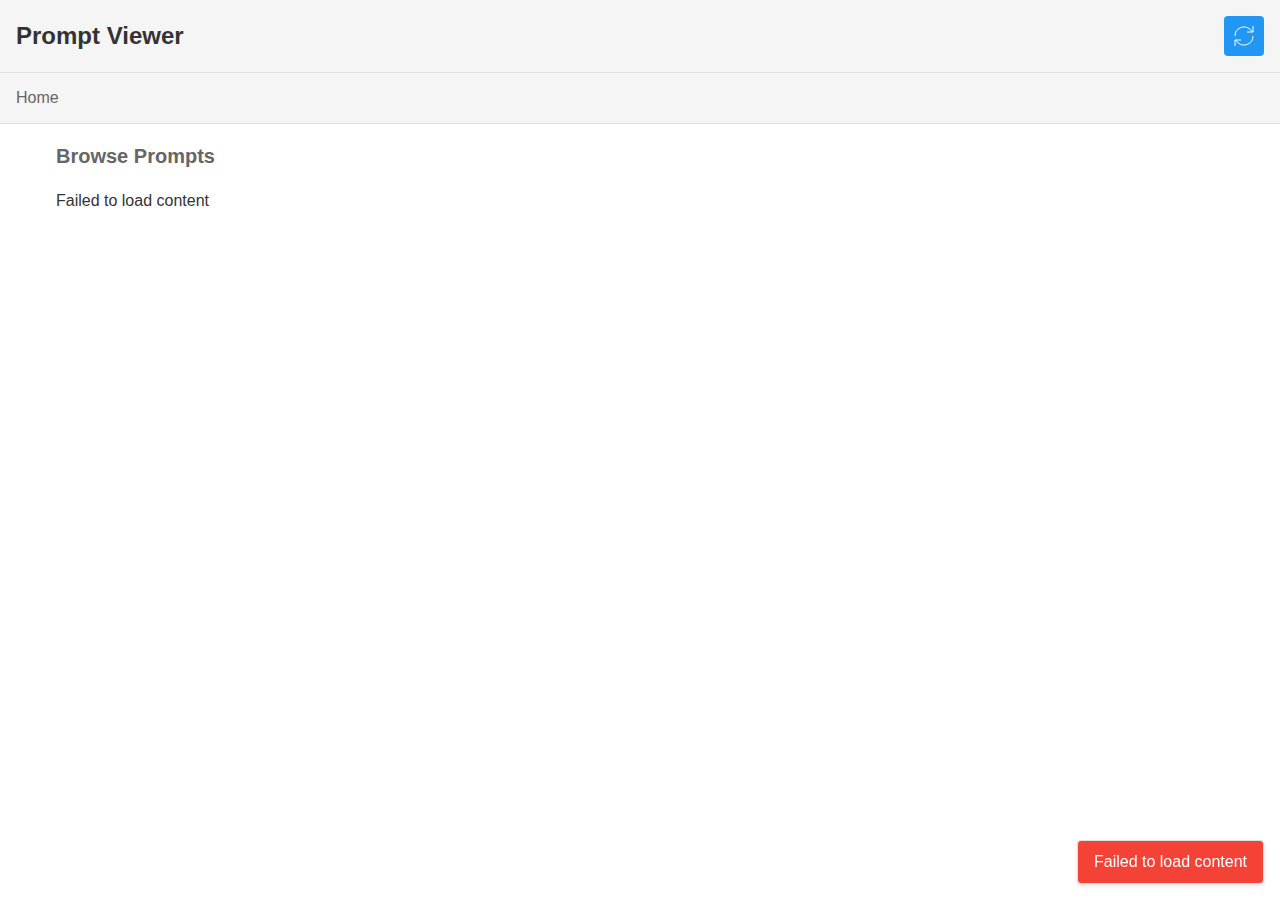
<file: index.html>
<!DOCTYPE html>
<html lang="en">
<head>
    <meta charset="UTF-8">
    <meta name="viewport" content="width=device-width, initial-scale=1.0">
    <meta name="description" content="Browse and copy prompts from your prompt library with offline support">
    <title>Prompt Viewer</title>
    
    <!-- PWA Meta Tags -->
    <meta name="theme-color" content="#1a1a1a">
    <meta name="apple-mobile-web-app-capable" content="yes">
    <meta name="apple-mobile-web-app-status-bar-style" content="default">
    <meta name="apple-mobile-web-app-title" content="Prompt Viewer">
    
    <!-- Manifest -->
    <link rel="manifest" href="manifest.json">
    
    <!-- Icons -->
    <link rel="icon" type="image/png" href="icons/icon-192.png">
    <link rel="apple-touch-icon" href="icons/icon-192.png">
    
    <!-- Styles -->
    <link rel="stylesheet" href="style.css">
    
    <!-- Plausible Analytics -->
    <script defer data-domain="the-focus-ai.github.io" src="https://plausible.io/js/script.js"></script>
</head>
<body>
    <div id="app">
        <header>
            <h1>Prompt Viewer</h1>
            <button id="refresh-btn" class="icon-btn" title="Refresh prompts">
                <svg width="24" height="24" viewBox="0 0 24 24" fill="none" stroke="currentColor">
                    <path d="M21 2v6h-6M3 12a9 9 0 0 1 15-6.7L21 8M3 22v-6h6M21 12a9 9 0 0 1-15 6.7L3 16"/>
                </svg>
            </button>
        </header>
        
        <nav id="breadcrumb">
            <span class="breadcrumb-item" data-path="">Home</span>
        </nav>
        
        <main>
            <section id="recent-section" class="hidden">
                <h2>Recently Viewed</h2>
                <div id="recent-list" class="file-list"></div>
            </section>
            
            <section id="browser-section">
                <h2>Browse Prompts</h2>
                <div id="file-list" class="file-list">
                    <div class="loading">Loading prompts...</div>
                </div>
            </section>
            
            <section id="viewer-section" class="hidden">
                <div id="prompt-content"></div>
                <button id="copy-btn" class="primary-btn">Copy to Clipboard</button>
            </section>
        </main>
        
        <div id="status-indicator" class="status-indicator"></div>
    </div>
    
    <script src="app.js"></script>
    <script>
        // Register service worker
        if ('serviceWorker' in navigator) {
            navigator.serviceWorker.register('service-worker.js')
                .then(reg => console.log('Service Worker registered'))
                .catch(err => console.error('Service Worker registration failed:', err));
        }
    </script>
</body>
</html>
</file>
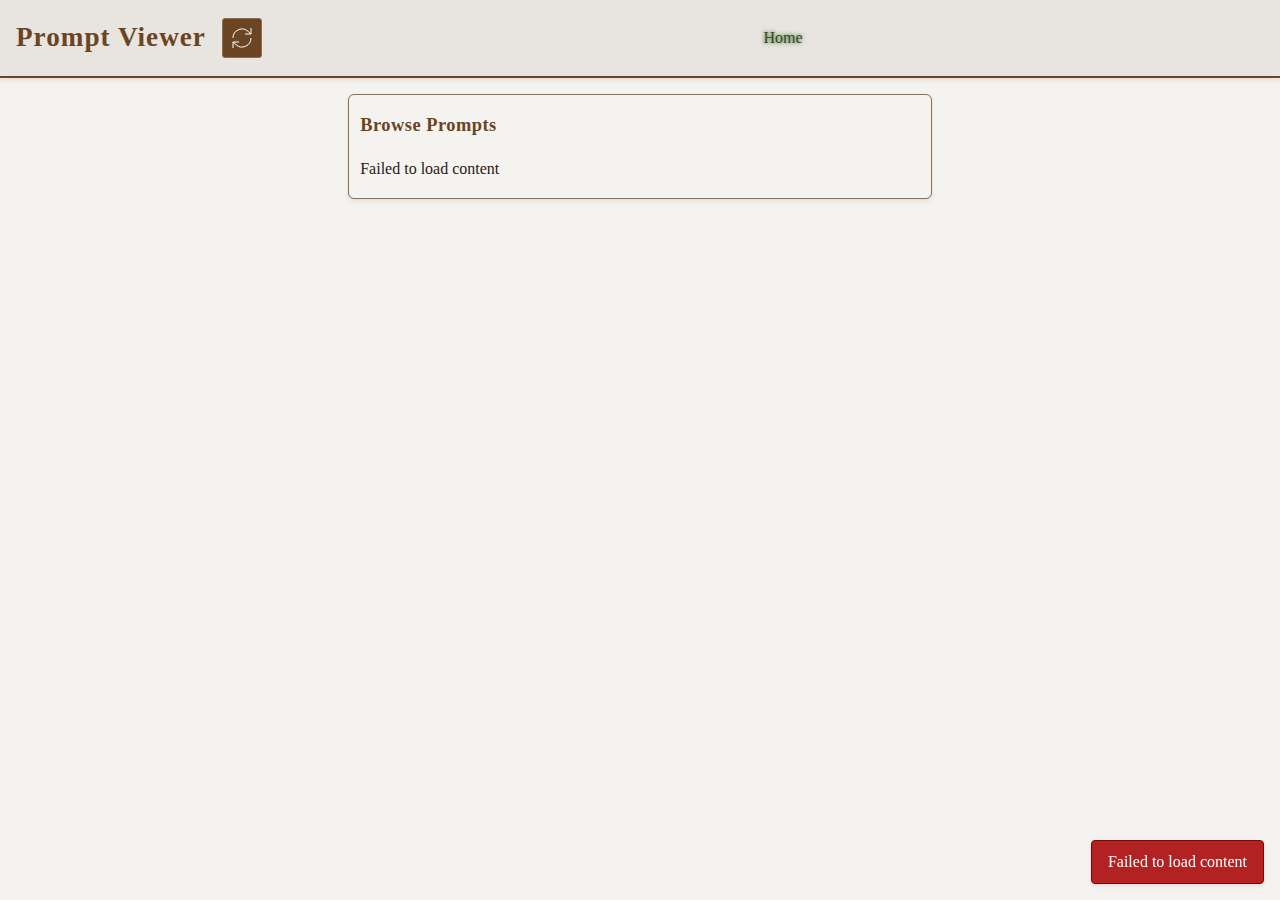
<file: pwa/index.html>
<!DOCTYPE html>
<html lang="en">
<head>
    <meta charset="UTF-8">
    <meta name="viewport" content="width=device-width, initial-scale=1.0">
    <meta name="description" content="Browse and copy prompts from your prompt library with offline support">
    <title>Prompt Viewer</title>
    
    <!-- PWA Meta Tags -->
    <meta name="theme-color" content="#6b4423">
    <meta name="apple-mobile-web-app-capable" content="yes">
    <meta name="apple-mobile-web-app-status-bar-style" content="default">
    <meta name="apple-mobile-web-app-title" content="Prompt Viewer">
    
    <!-- Manifest -->
    <link rel="manifest" href="manifest.json">
    
    <!-- Icons -->
    <link rel="icon" type="image/png" href="icons/icon-192.png">
    <link rel="apple-touch-icon" href="icons/icon-192.png">
    
    <!-- Styles -->
    <link rel="preconnect" href="https://fonts.googleapis.com">
    <link rel="preconnect" href="https://fonts.gstatic.com" crossorigin>
    <link href="https://fonts.googleapis.com/css2?family=EB+Garamond:wght@400;600&display=swap" rel="stylesheet">
    <link rel="stylesheet" href="style.css">
    
    <!-- Plausible Analytics -->
    <script defer data-domain="the-focus-ai.github.io" src="https://plausible.io/js/script.js"></script>
</head>
<body>
    <div id="app">
        <header>
            <h1>Prompt Viewer</h1>
            <button id="refresh-btn" class="icon-btn" title="Refresh prompts">
                <svg width="24" height="24" viewBox="0 0 24 24" fill="none" stroke="currentColor">
                    <path d="M21 2v6h-6M3 12a9 9 0 0 1 15-6.7L21 8M3 22v-6h6M21 12a9 9 0 0 1-15 6.7L3 16"/>
                </svg>
            </button>
            <nav id="breadcrumb">
                <span class="breadcrumb-item" data-path="">Home</span>
            </nav>
        </header>
        
        <main>
            <section id="recent-section" class="hidden">
                <h2>Recently Viewed</h2>
                <div id="recent-list" class="file-list"></div>
            </section>
            
            <section id="browser-section">
                <h2>Browse Prompts</h2>
                <div id="file-list" class="file-list">
                    <div class="loading">Loading prompts...</div>
                </div>
            </section>
            
            <section id="viewer-section" class="hidden">
                <div id="prompt-content"></div>
                <div class="viewer-actions">
                    <button id="copy-btn" class="primary-btn">Copy to Clipboard</button>
                    <button id="share-btn" class="primary-btn">Share</button>
                </div>
            </section>
        </main>
        
        <div id="status-indicator" class="status-indicator"></div>
    </div>
    
    <script src="app.js"></script>
    <script>
        // Register service worker
        if ('serviceWorker' in navigator) {
            navigator.serviceWorker.register('service-worker.js')
                .then(reg => console.log('Service Worker registered'))
                .catch(err => console.error('Service Worker registration failed:', err));
        }
    </script>
</body>
</html>
</file>
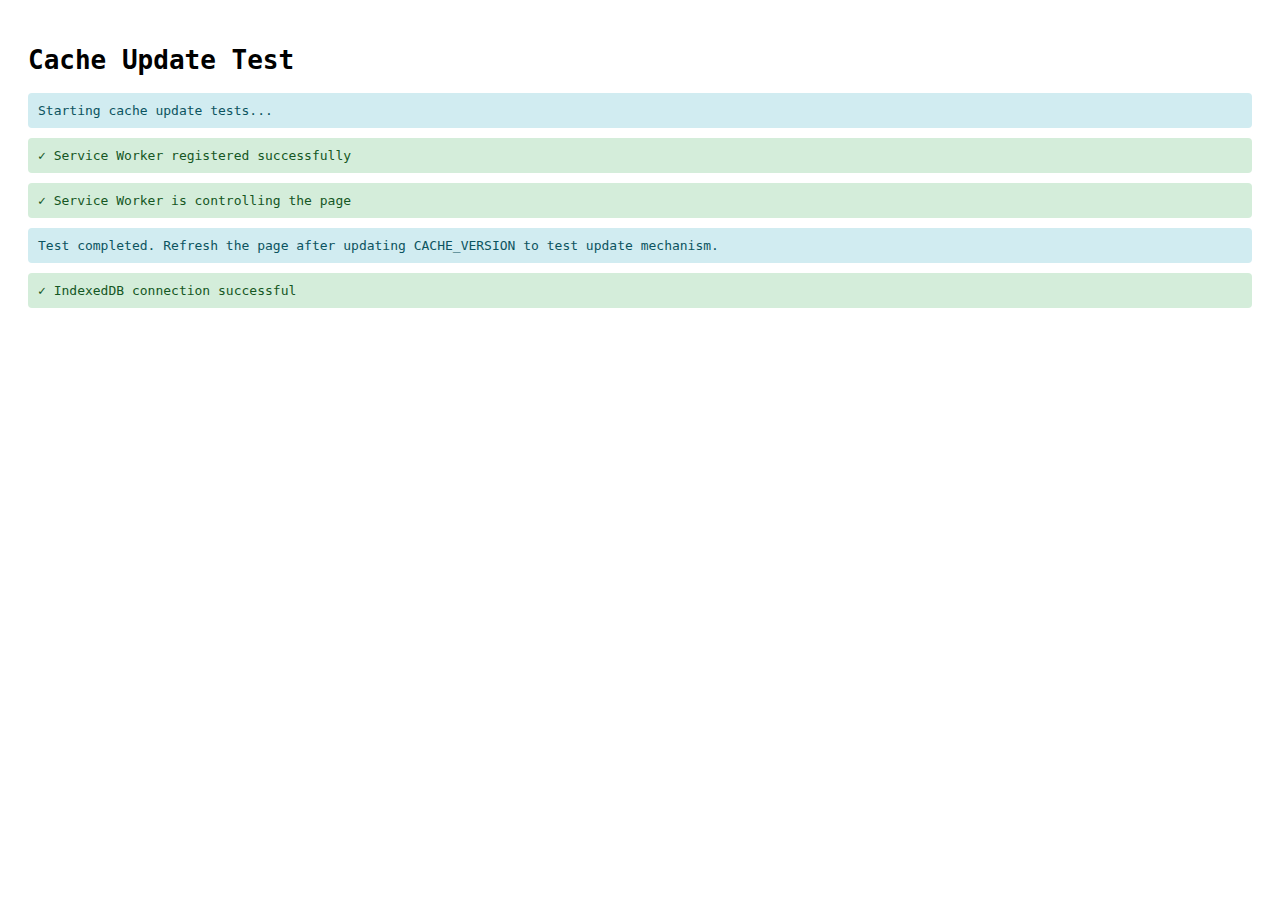
<file: pwa/test-cache-update.html>
<!DOCTYPE html>
<html>
<head>
    <title>Cache Update Test</title>
    <style>
        body { font-family: monospace; padding: 20px; }
        .test-result { margin: 10px 0; padding: 10px; border-radius: 4px; }
        .pass { background: #d4edda; color: #155724; }
        .fail { background: #f8d7da; color: #721c24; }
        .info { background: #d1ecf1; color: #0c5460; }
    </style>
</head>
<body>
    <h1>Cache Update Test</h1>
    <div id="test-results"></div>
    
    <script>
        const results = document.getElementById('test-results');
        
        function addResult(message, type = 'info') {
            const div = document.createElement('div');
            div.className = `test-result ${type}`;
            div.textContent = message;
            results.appendChild(div);
        }
        
        async function runTests() {
            addResult('Starting cache update tests...');
            
            // Test 1: Service Worker Registration
            if ('serviceWorker' in navigator) {
                try {
                    const registration = await navigator.serviceWorker.register('../service-worker.js');
                    addResult('✓ Service Worker registered successfully', 'pass');
                    
                    // Test 2: Check if SW can receive messages
                    if (navigator.serviceWorker.controller) {
                        addResult('✓ Service Worker is controlling the page', 'pass');
                    } else {
                        addResult('⚠ Service Worker not yet controlling the page (expected on first load)', 'info');
                    }
                    
                    // Test 3: Test message handling
                    navigator.serviceWorker.addEventListener('message', (event) => {
                        if (event.data && event.data.action === 'swUpdated') {
                            addResult('✓ Received swUpdated message from service worker', 'pass');
                        }
                        if (event.data && event.data.action === 'clearIndexedDB') {
                            addResult('✓ Received clearIndexedDB message from service worker', 'pass');
                        }
                    });
                    
                    // Test 4: Check IndexedDB functionality
                    const dbRequest = indexedDB.open('promptViewerDB', 1);
                    dbRequest.onsuccess = () => {
                        addResult('✓ IndexedDB connection successful', 'pass');
                    };
                    dbRequest.onerror = () => {
                        addResult('✗ IndexedDB connection failed', 'fail');
                    };
                    
                } catch (error) {
                    addResult('✗ Service Worker registration failed: ' + error.message, 'fail');
                }
            } else {
                addResult('✗ Service Worker not supported', 'fail');
            }
            
            addResult('Test completed. Refresh the page after updating CACHE_VERSION to test update mechanism.');
        }
        
        runTests();
    </script>
</body>
</html>
</file>
<file: style.css>
/* Variables */
:root {
    --bg-primary: #ffffff;
    --bg-secondary: #f5f5f5;
    --text-primary: #333333;
    --text-secondary: #666666;
    --border-color: #e0e0e0;
    --accent-color: #2196F3;
    --hover-bg: #f0f0f0;
    --shadow: 0 2px 4px rgba(0,0,0,0.1);
}

@media (prefers-color-scheme: dark) {
    :root {
        --bg-primary: #1a1a1a;
        --bg-secondary: #252525;
        --text-primary: #ffffff;
        --text-secondary: #cccccc;
        --border-color: #404040;
        --accent-color: #64B5F6;
        --hover-bg: #303030;
        --shadow: 0 2px 4px rgba(0,0,0,0.3);
    }
}

/* Reset and Base */
* {
    margin: 0;
    padding: 0;
    box-sizing: border-box;
}

body {
    font-family: -apple-system, BlinkMacSystemFont, 'Segoe UI', Roboto, Helvetica, Arial, sans-serif;
    background-color: var(--bg-primary);
    color: var(--text-primary);
    line-height: 1.6;
    overflow-x: hidden;
}

/* App Container */
#app {
    min-height: 100vh;
    display: flex;
    flex-direction: column;
}

/* Header */
header {
    display: flex;
    justify-content: space-between;
    align-items: center;
    padding: 1rem;
    background-color: var(--bg-secondary);
    border-bottom: 1px solid var(--border-color);
    box-shadow: var(--shadow);
}

header h1 {
    font-size: 1.5rem;
    font-weight: 600;
}

/* Buttons */
.icon-btn, .primary-btn {
    background-color: var(--accent-color);
    color: white;
    border: none;
    border-radius: 4px;
    cursor: pointer;
    transition: all 0.2s ease;
}

.icon-btn {
    width: 40px;
    height: 40px;
    display: flex;
    align-items: center;
    justify-content: center;
}

.primary-btn {
    padding: 0.75rem 1.5rem;
    font-size: 1rem;
    font-weight: 500;
    margin: 1rem 0;
}

.icon-btn:hover, .primary-btn:hover {
    transform: translateY(-1px);
    box-shadow: 0 4px 8px rgba(0,0,0,0.2);
}

.icon-btn:active, .primary-btn:active {
    transform: translateY(0);
}

/* Breadcrumb */
#breadcrumb {
    padding: 0.75rem 1rem;
    background-color: var(--bg-secondary);
    border-bottom: 1px solid var(--border-color);
    display: flex;
    gap: 0.5rem;
    align-items: center;
}

.breadcrumb-item {
    cursor: pointer;
    color: var(--text-secondary);
    transition: color 0.2s ease;
}

.breadcrumb-item:hover {
    color: var(--accent-color);
}

.breadcrumb-item:not(:last-child)::after {
    content: ' /';
    margin-left: 0.5rem;
}

/* Main Content */
main {
    flex: 1;
    padding: 1rem;
    max-width: 1200px;
    width: 100%;
    margin: 0 auto;
}

section {
    margin-bottom: 2rem;
}

section h2 {
    font-size: 1.25rem;
    margin-bottom: 1rem;
    color: var(--text-secondary);
}

/* File List */
.file-list {
    display: flex;
    flex-direction: column;
    gap: 0.5rem;
}

.file-item, .folder-item {
    padding: 0.75rem 1rem;
    background-color: var(--bg-secondary);
    border: 1px solid var(--border-color);
    border-radius: 4px;
    cursor: pointer;
    transition: all 0.2s ease;
    display: flex;
    align-items: center;
    gap: 0.5rem;
}

.file-item:hover, .folder-item:hover {
    background-color: var(--hover-bg);
    border-color: var(--accent-color);
}

.folder-item::before {
    content: '📁';
}

.file-item::before {
    content: '📄';
}

/* Prompt Viewer */
#prompt-content {
    background-color: var(--bg-secondary);
    border: 1px solid var(--border-color);
    border-radius: 4px;
    padding: 1.5rem;
    white-space: pre-wrap;
    font-family: 'Courier New', monospace;
    line-height: 1.5;
    max-height: 60vh;
    overflow-y: auto;
}

/* Status Indicator */
.status-indicator {
    position: fixed;
    bottom: 1rem;
    right: 1rem;
    padding: 0.5rem 1rem;
    background-color: var(--bg-secondary);
    border: 1px solid var(--border-color);
    border-radius: 4px;
    box-shadow: var(--shadow);
    opacity: 0;
    transform: translateY(10px);
    transition: all 0.3s ease;
}

.status-indicator.show {
    opacity: 1;
    transform: translateY(0);
}

.status-indicator.offline {
    background-color: #ff9800;
    color: white;
}

.status-indicator.online {
    background-color: #4caf50;
    color: white;
}

.status-indicator.error {
    background-color: #f44336;
    color: white;
}

/* Loading */
.loading {
    text-align: center;
    color: var(--text-secondary);
    padding: 2rem;
}

/* Hidden */
.hidden {
    display: none !important;
}

/* Responsive */
@media (max-width: 768px) {
    header h1 {
        font-size: 1.25rem;
    }
    
    main {
        padding: 0.75rem;
    }
    
    .file-item, .folder-item {
        padding: 0.6rem 0.8rem;
        font-size: 0.9rem;
    }
}
</file>
<file: pwa/style.css>
/* Colonial New England Variables */
:root {
    --bg-primary: #f5f3f0;
    --bg-secondary: #e8e4df;
    --text-primary: #2c1810;
    --text-secondary: #5d4e37;
    --border-color: #8b6f47;
    --accent-color: #6b4423;
    --accent2-color: #2d5016;
    --hover-bg: #e0dbd4;
    --shadow: 0 2px 4px rgba(44, 24, 16, 0.1);
    --glow: none;
    --gradient-bg: #f5f3f0;
}

@media (prefers-color-scheme: dark) {
    :root {
        --bg-primary: #2c1810;
        --bg-secondary: #3d2a1a;
        --text-primary: #f5f3f0;
        --text-secondary: #d4c4a8;
        --border-color: #8b6f47;
        --accent-color: #d4a574;
        --accent2-color: #7a9b57;
        --hover-bg: #3d2a1a;
        --shadow: 0 2px 4px rgba(0, 0, 0, 0.3);
        --glow: none;
        --gradient-bg: #2c1810;
    }
}

/* Reset and Base */
* {
    margin: 0;
    padding: 0;
    box-sizing: border-box;
}

body {
    font-family: 'EB Garamond', 'Garamond', Georgia, 'Times New Roman', serif;
    background: var(--gradient-bg);
    color: var(--text-primary);
    line-height: 1.6;
    overflow-x: hidden;
    min-height: 100vh;
}

/* App Container */
#app {
    min-height: 100vh;
    display: flex;
    flex-direction: column;
}

/* Header */
header {
    display: flex;
    justify-content: space-between;
    align-items: center;
    padding: 1rem;
    background: var(--bg-secondary);
    border-bottom: 2px solid var(--accent-color);
    box-shadow: var(--shadow);
    gap: 1rem;
}

header h1 {
    flex-shrink: 0;
    font-size: 1.7rem;
    font-weight: 600;
    color: var(--accent-color);
    text-shadow: none;
    letter-spacing: 1px;
}

header #breadcrumb {
    flex: 1;
    justify-content: center;
}

header .icon-btn {
    flex-shrink: 0;
}

/* Buttons */
.icon-btn, .primary-btn {
    background-color: var(--accent-color);
    color: white;
    border: 1px solid var(--border-color);
    border-radius: 3px;
    cursor: pointer;
    transition: all 0.2s ease;
    font-family: 'EB Garamond', 'Garamond', Georgia, 'Times New Roman', serif;
}

.icon-btn {
    width: 40px;
    height: 40px;
    display: flex;
    align-items: center;
    justify-content: center;
}

.primary-btn {
    padding: 0.75rem 1.5rem;
    font-size: 1rem;
    font-weight: 600;
    margin: 1rem 0;
}

.icon-btn:hover, .primary-btn:hover {
    background-color: var(--accent2-color);
    transform: none;
    box-shadow: var(--shadow);
}

.icon-btn:active, .primary-btn:active {
    transform: none;
    background-color: var(--border-color);
}

/* Breadcrumb */
#breadcrumb {
    display: flex;
    gap: 0.5rem;
    align-items: center;
    background: none;
    border: none;
    box-shadow: none;
    padding: 0;
    margin-left: 1.5rem;
}

.breadcrumb-item {
    cursor: pointer;
    color: var(--accent2-color);
    transition: color 0.2s cubic-bezier(.4,2,.6,1);
    text-shadow: 0 0 4px var(--accent2-color);
}

.breadcrumb-item:hover {
    color: var(--accent-color);
    text-shadow: 0 0 8px var(--accent-color);
}

.breadcrumb-item:not(:last-child)::after {
    content: ' /';
    margin-left: 0.5rem;
    color: var(--accent-color);
}

/* Main Content */
main {
    flex: 1;
    padding: 1rem 0.5rem;
    max-width: 600px;
    width: 100%;
    margin: 0 auto;
}

section {
    margin-bottom: 2rem;
    background: var(--bg-primary);
    border-radius: 6px;
    box-shadow: var(--shadow);
    border: 1px solid var(--border-color);
    padding: 1rem 0.7rem;
}

section h2 {
    font-size: 1.15rem;
    margin-bottom: 1rem;
    color: var(--accent-color);
    text-shadow: none;
    letter-spacing: 0.5px;
    font-weight: 600;
}

/* File List */
.file-list {
    display: flex;
    flex-direction: column;
    gap: 0.7rem;
}

.file-item, .folder-item {
    padding: 0.85rem 1.1rem;
    background: var(--bg-secondary);
    border: 1px solid var(--border-color);
    border-radius: 4px;
    cursor: pointer;
    transition: all 0.2s ease;
    display: flex;
    align-items: center;
    gap: 0.7rem;
    color: var(--text-secondary);
    box-shadow: var(--shadow);
    font-family: 'EB Garamond', 'Garamond', Georgia, 'Times New Roman', serif;
    text-shadow: none;
}

.file-item:hover, .folder-item:hover {
    background: var(--hover-bg);
    border-color: var(--accent-color);
    color: var(--accent-color);
    box-shadow: 0 2px 6px rgba(44, 24, 16, 0.2);
}

.folder-item::before {
    content: '📁';
    filter: none;
}

.file-item::before {
    content: '📄';
    filter: none;
}

/* Prompt Viewer */
#prompt-content {
    background: var(--bg-secondary);
    border: 1px solid var(--border-color);
    border-radius: 4px;
    padding: 1.5rem;
    white-space: pre-wrap;
    font-family: 'Courier New', monospace;
    line-height: 1.5;
    max-height: 60vh;
    overflow-y: auto;
    color: var(--text-primary);
    box-shadow: var(--shadow);
}

/* Status Indicator */
.status-indicator {
    position: fixed;
    bottom: 1rem;
    right: 1rem;
    padding: 0.5rem 1rem;
    background: var(--bg-secondary);
    border: 1px solid var(--border-color);
    border-radius: 4px;
    box-shadow: var(--shadow);
    opacity: 0;
    transform: translateY(10px);
    transition: all 0.3s ease;
    color: var(--text-primary);
    font-family: 'EB Garamond', 'Garamond', Georgia, 'Times New Roman', serif;
    text-shadow: none;
}

.status-indicator.show {
    opacity: 1;
    transform: translateY(0);
}

.status-indicator.offline {
    background: #cd853f;
    border-color: #8b4513;
    color: white;
}

.status-indicator.online {
    background: var(--accent2-color);
    border-color: var(--accent2-color);
    color: white;
}

.status-indicator.error {
    background: #b22222;
    border-color: #8b0000;
    color: white;
}

/* Loading */
.loading {
    text-align: center;
    color: var(--accent2-color);
    padding: 2rem;
    text-shadow: 0 0 8px var(--accent2-color);
}

/* Hidden */
.hidden {
    display: none !important;
}

/* Responsive */
@media (max-width: 768px) {
    header h1 {
        font-size: 1.1rem;
    }
    main {
        padding: 0.5rem 0.2rem;
    }
    .file-item, .folder-item {
        padding: 0.6rem 0.7rem;
        font-size: 0.95rem;
    }
    section {
        padding: 0.7rem 0.3rem;
    }
    .primary-btn {
        padding: 0.7rem 1.1rem;
        font-size: 1rem;
    }
    #viewer-section {
        display: flex;
        flex-direction: column;
    }
    .viewer-actions {
        order: -1; /* Move buttons to top */
        background: var(--bg-secondary);
        border: 1px solid var(--border-color);
        border-radius: 4px;
        box-shadow: var(--shadow);
        padding: 0.7rem 0.5rem;
        margin-bottom: 1rem;
        margin-top: 0;
    }
}

.viewer-actions {
    display: flex;
    gap: 1rem;
    justify-content: center;
    margin-top: 1.5rem;
}

.update-bar {
    position: fixed;
    left: 0;
    right: 0;
    bottom: 3.5rem; /* above status-indicator */
    background: var(--accent-color);
    color: #fff;
    display: flex;
    align-items: center;
    justify-content: center;
    gap: 1rem;
    padding: 1rem;
    z-index: 1000;
    font-size: 1rem;
    box-shadow: 0 2px 8px rgba(0,0,0,0.15);
    border-radius: 8px 8px 0 0;
    transition: all 0.3s;
}

.update-bar button {
    background: #fff;
    color: var(--accent-color);
    border: none;
    border-radius: 4px;
    padding: 0.5rem 1.2rem;
    font-weight: bold;
    cursor: pointer;
    transition: background 0.2s, color 0.2s;
}

.update-bar button:hover {
    background: var(--bg-secondary);
    color: var(--accent-color);
}
</file>
